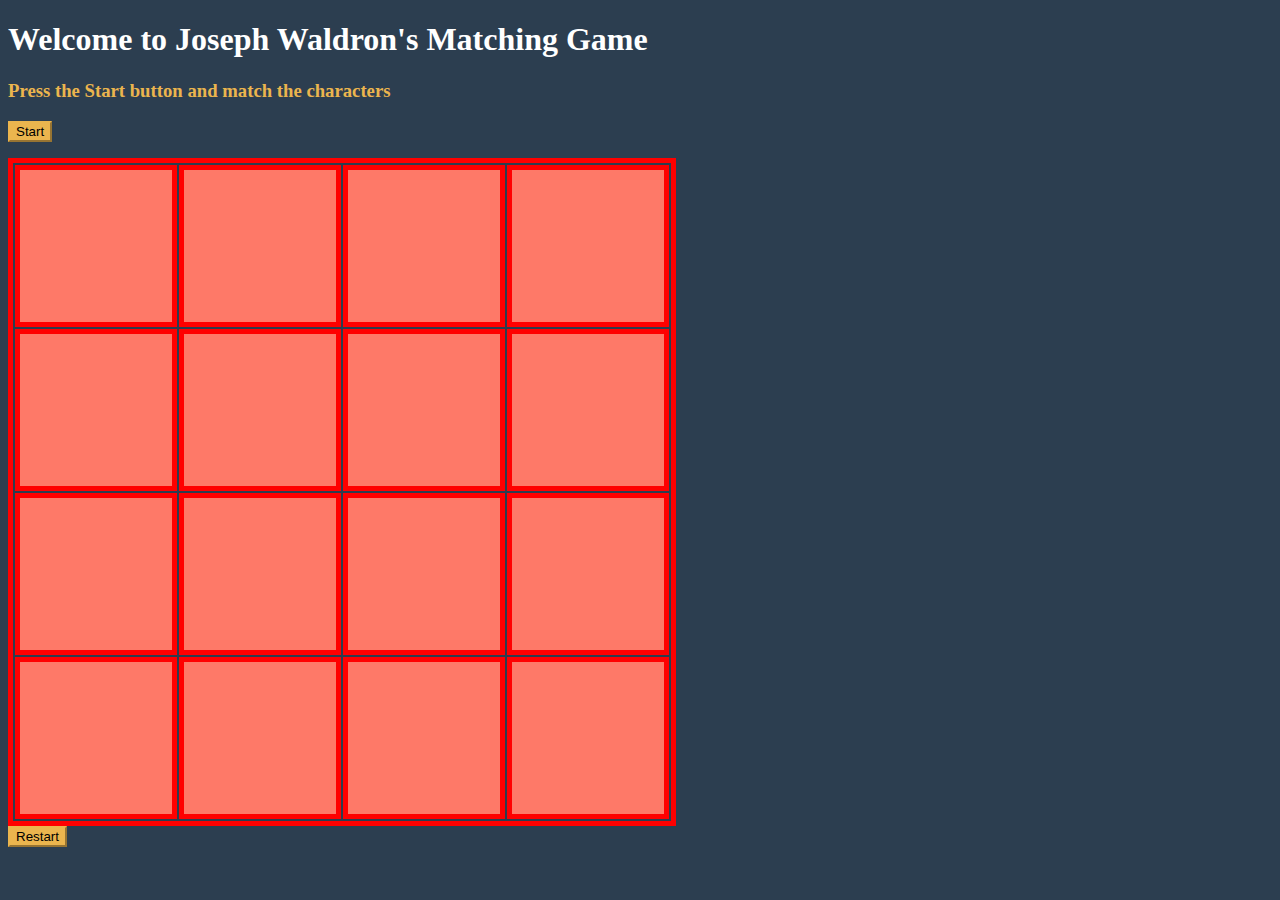
<file: index.html>
<!DOCTYPE html>
<html>
  <head>
    <title>My Game</title>
    <meta charset="utf-8" />
    <meta name="viewport" content="width=device-width" />
    <script
      src="https://code.jquery.com/jquery-3.6.0.min.js"
      integrity="sha256-/xUj+3OJU5yExlq6GSYGSHk7tPXikynS7ogEvDej/m4="
      crossorigin="anonymous"
    ></script>
    <link
      rel="stylesheet"
      href="https://stackpath.bootstrapcdn.com/bootstrap/4.5.0/css/bootstrap.min.css"
      integrity="sha384-9aIt2nRpC12Uk9gS9baDl411NQApFmC26EwAOH8WgZl5MYYxFfc+NcPb1dKGj7Sk"
      crossorigin="anonymous"
    />
    <script
      src="https://stackpath.bootstrapcdn.com/bootstrap/4.5.0/js/bootstrap.min.js"
      integrity="sha384-OgVRvuATP1z7JjHLkuOU7Xw704+h835Lr+6QL9UvYjZE3Ipu6Tp75j7Bh/kR0JKI"
      crossorigin="anonymous"
    ></script>
    <link rel="stylesheet" href="game.css" />
  </head>
  <body>
    <div class="text-center">
      <h1>Welcome to Joseph Waldron's Matching Game</h1>
      <h3>Press the Start button and match the characters</h3>
    </div>
    <div class="row justify-content-center">
      <div class="col-auto text-center">
        <button class="btn btn-primary btn-lg active" id="start">Start</button>
        <p id="timer"></p>
        <table class="table table-bordered table-responsive" id="matrix">
          <tr>
            <td id="a11"></td>
            <td id="a12"></td>
            <td id="a13"></td>
            <td id="a14"></td>
          </tr>
          <tr>
            <td id="a21"></td>
            <td id="a22"></td>
            <td id="a23"></td>
            <td id="a24"></td>
          </tr>
          <tr>
            <td id="a31"></td>
            <td id="a32"></td>
            <td id="a33"></td>
            <td id="a34"></td>
          </tr>
          <tr>
            <td id="a41"></td>
            <td id="a42"></td>
            <td id="a43"></td>
            <td id="a44"></td>
          </tr>
        </table>
        <button
          class="btn btn-primary btn-lg active btn-success"
          id="start"
          onclick="restart();"
        >
          Restart
        </button>
      </div>
    </div>

    <script src="game.js"></script>
  </body>
</html>
</file>
<file: game.css>
table,
td {
  border: 5px solid red;
}
td {
  width: 150px;
  height: 150px;
  text-align: center;
  background-color: #fe7968;
}

body {
  background-color: #2c3e50;
  color: white;
}

#start {
  background-color: #ebb54e;
  border-color: #ebb54e;
}

td {
  font-size: 75px;
}

h3 {
  color: #ebb54e;
}
</file>
